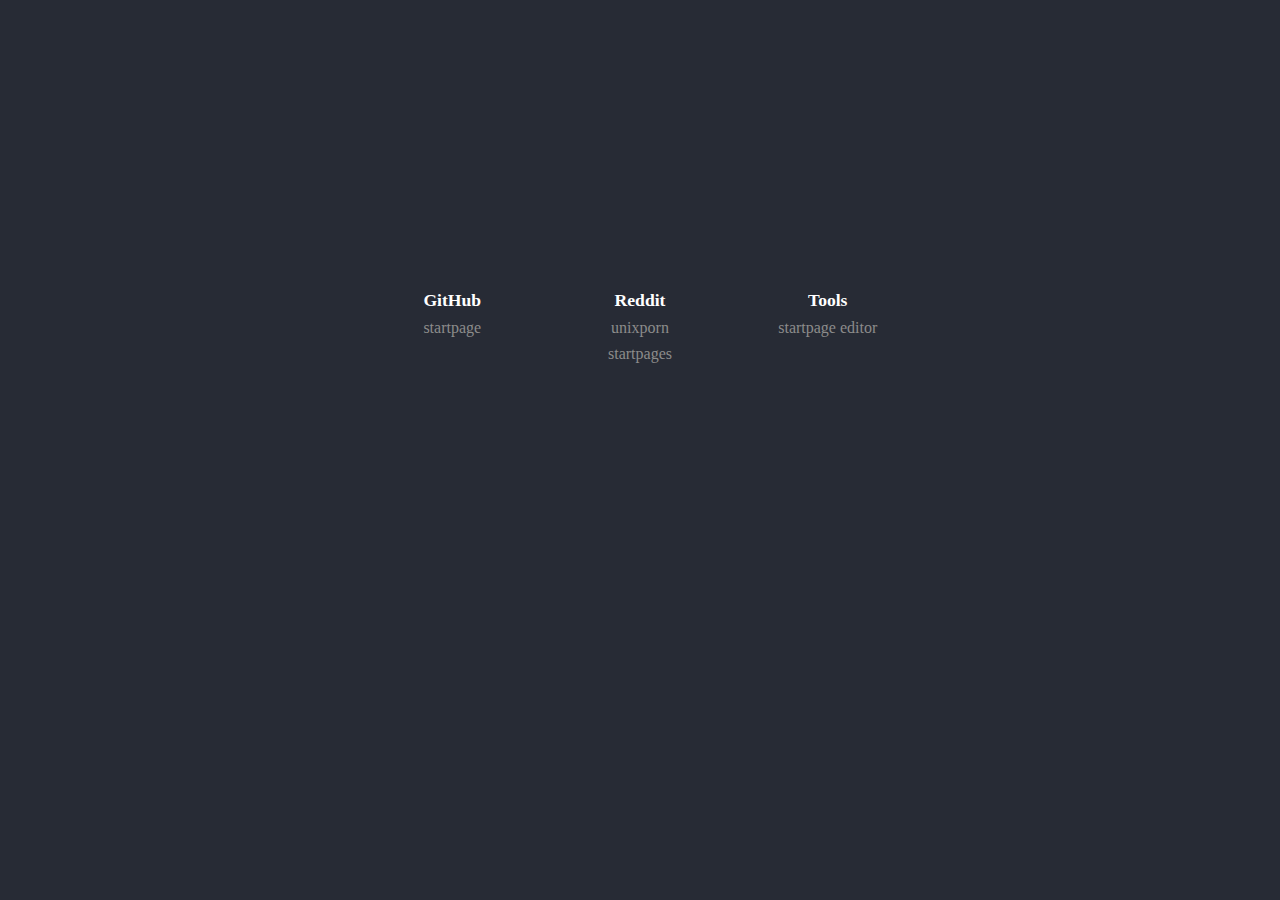
<file: index.html>
<!DOCTYPE html>
<html>
  <head>
    <title>Start...</title>
    <meta content="text/html; charset=utf-8">
    <meta name="viewport" content="width=device-width, initial-scale=1">
    <link href="https://fonts.googleapis.com/css?family=Noto+Sans+JP" rel="stylesheet">
    <link rel="stylesheet" href="style.css">
  </head>
  <body>
    <div class="container">
      <div class="bookmarks">
        <script>
          let contents = JSON.parse(localStorage.getItem('contents'));
          console.log(contents);
          if (contents === null) {
              contents = {
                  "GitHub": {
                      "startpage": "https://github.com/vtj-ttanaka/startpage"
                  },
                  "Reddit": {
                      "unixporn": "https://reddit.com/r/unixporn",
                      "startpages": "https://reddit.com/r/startpages"
                  },
                  "Tools": {
                      "startpage editor": "./editor.html"
                  }
              }
              localStorage.setItem('contents', JSON.stringify(contents));
          }
          for (let c in contents) {
              document.write('<div class="square"><div class="square-header">' + c + '</div>');
              for (let v in contents[c]) {
                  document.write('<a href="' + contents[c][v] + '">' + v + '</a>');
              }
              document.write('</div>');
          }
        </script>
      </div>
    </div>
  </body>
</html>
</file>
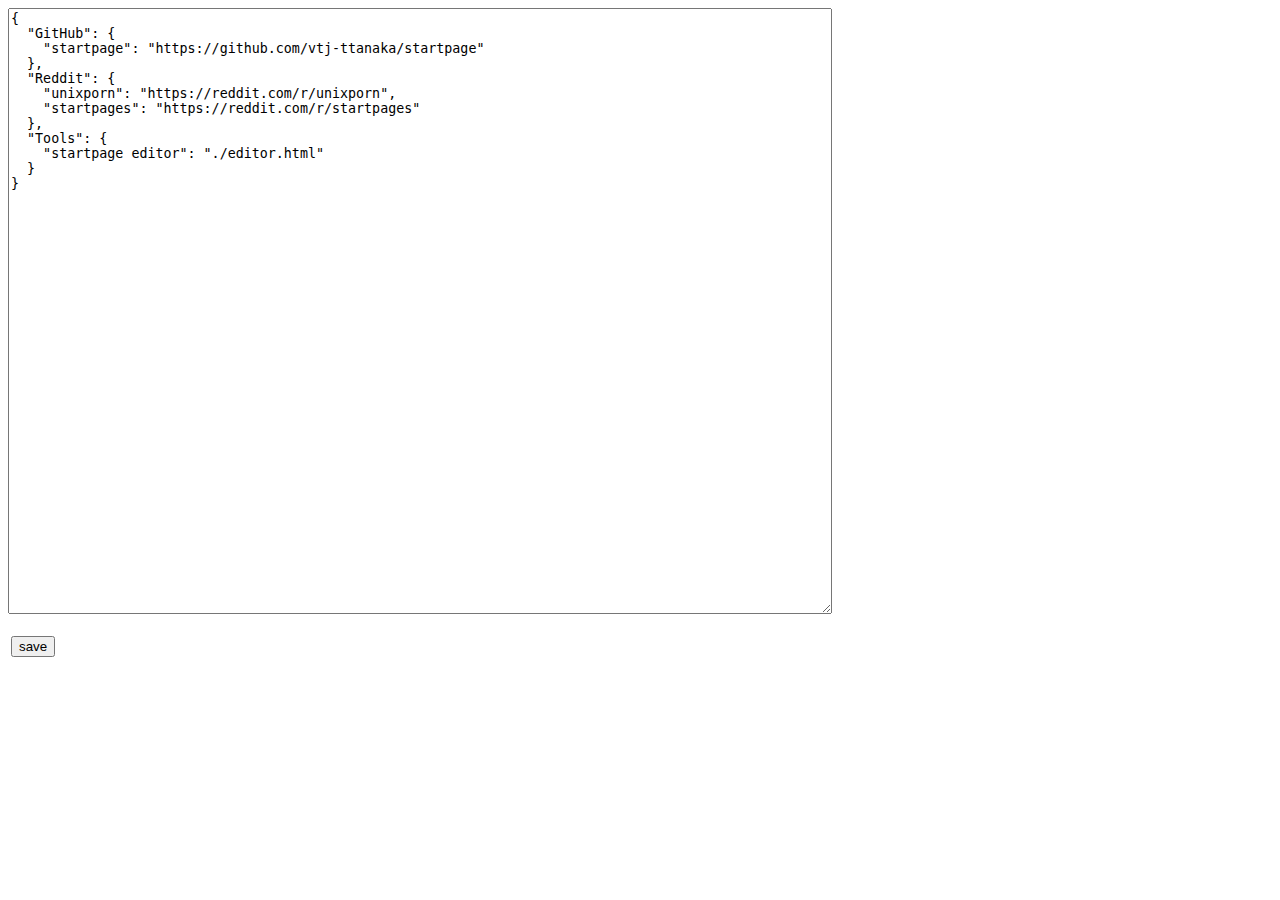
<file: editor.html>
<!DOCTYPE html>
<html>
  <head>
    <title>Editor</title>
    <style>
      #ok {
          color: green;
      }
      #ng {
          color: red;
      }
      table {
          height: 56px;
      }
    </style>
    <script>
      const jsonparse = text => {
          try { return JSON.parse(text); }
          catch(e) { return false; }
      };

      const save = () => {
          const editor = document.getElementById("jsonEditor");
          const json = jsonparse(editor.value);
          const ok = document.getElementById("ok");
          const ng = document.getElementById("ng");

          ok.style.display = "none";
          ng.style.display = "none";

          if(json) {
              editor.value = JSON.stringify(json, null, 2);
              localStorage.setItem('contents', editor.value);
              ok.style.display = "block";
          } else {
              ng.style.display = "block";
          }
      };

      const load = () => {
      };

    </script>
  </head>
  <body>
    <textarea id="jsonEditor" rows="40" cols="100"></textarea>
    <table>
      <tr>
        <td><input id="saveButton" type="button" value="save" onclick="save()"></td>
        <td>
          <p id="ok">save</p>
          <p id="ng">json parse error</p>
        </td>
      </tr>
    </table>
    <script>
      let json = jsonparse(localStorage.getItem("contents"));
      if (!json) {
          json = {
              "GitHub": {
                  "startpage": "https://github.com/iamsm3g/startpage"
              },
              "Reddit": {
                  "r/unixporn": "https://reddit.com/r/unixporn/",
                  "r/startpages": "https://www.reddit.com/r/startpages/"
              }
          };
      }
      document.getElementById("jsonEditor").value = JSON.stringify(json, null, 2);
      document.getElementById("ok").style.display = "none";
      document.getElementById("ng").style.display = "none";
    </script>
  </body>
</html>
</file>
<file: style.css>
html{
  background-color: #272b35;
}

body {
  margin: 0px;
  user-select: none;
  -moz-user-select: none;
}

.container {
  width: 100%;
  height: 100vh;
  display: flex;
  align-items: center;
  justify-content: center;
  flex-direction: column;
}

.bookmarks {
  display: flex;
  flex-direction: row;
  justify-content: center;
  width: 44%;
}

.square {
  padding: 0.4em;
  font-family: Ubuntu Mono;
  font-size: 1rem;
  width: 100%;
  height: 20em;
  margin: 0em .5em;
  text-align: center;
}

.square-header {
  font-size: 1.1rem;
  font-weight: 600;
  color: #fff;
  margin: 0em 0em .35em 0em;
}

.square-body {
  vertical-align: top;
  align-items: center;
}

a {
  text-decoration: none;
  color: #8c8c8b;
  display: block;
  margin: .5em 0em;
}

a:hover {
  color: #fff;
}


.wf-notosansjapanese {
    font-family: "Noto Sans JP";
}
</file>
